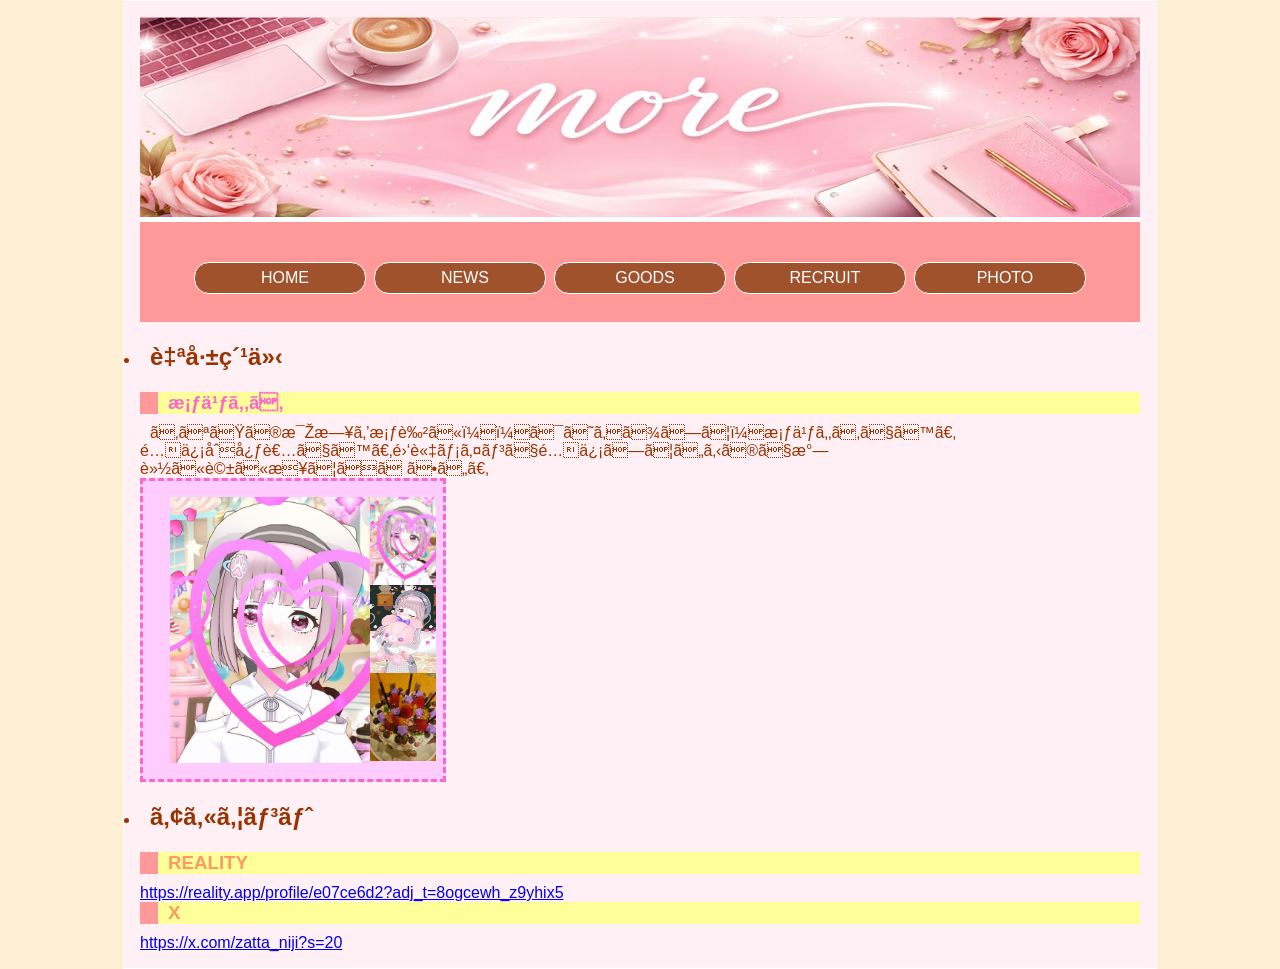
<file: index.html>
<!DOCTYPE html>
<html lang="ja">
<div id="container">

<head>
<mate charset="UTF-8" />
<meta http-equiv="Content-Script-Type" content="text/javascript">
<title>more</title>
<link href="index.css" rel="stylesheet">

<script type="text/javascript">
		function preloadImages() {
			imageCache = new Image();
			imageCache.src = "photo/love.jfif";
			imageCache.src = "photo/usagi.jfif";
			imageCache.src = "photo/cake.jfif";

			imageCache.src = "photo/ann.jpg";
			imageCache.src = "photo/ann mori.jpg";
			imageCache.src = "photo/ann huton.jpg";
		}
		function changeImages(id,src) {
			document.getElementById(id).src = src;
		}
		onload=preloadImages;
	</script>

</head>


<body>

<header>

<h1>ダックスとの暮らし</h1>

</header>

<nav>

<ul>

<li><a href="home.html">HOME</a></li>

<li><a href="food.html">NEWS</a></li>

<li><a href="walk.html">GOODS</a></li>

<li><a href="care.html">RECRUIT</a></li>

<li><a href="photo.html">PHOTO</a></li>

</ul>

</nav>


<ul>

<li><h2>自己紹介</h2></li>

<dl>

<dt><h3 class="momo">桃乃もあ</h3></dt>

	<dd>あなたの毎日を桃色に！！はじめまして！桃乃もあです。<br />配信初心者です。雑談メインで配信しているので気軽に話に来てください。</dd>

</dl>

	
<div id="page1">
		<div class="photobox">
			<p><img id="momo tuno"src="photo/love.jfif" width="200" height="266" alt="rollover" /></p>
			<ul>
				<li>
					<img src="images/love2.jfif" width="66" height="88" alt="momo tuno"
						onmouseover="changeImages('momo tuno', 'photo/love.jfif'); return true;">
				</li>
				<li>
					<img src="images/usagi2.jfif" width="66" height="88" alt="A340-300"
						onmouseover="changeImages('momo tuno', 'photo/usagi.jfif'); return true;">
				</li>
				<li>
					<img src="images/cake2.jfif" width="66" height="88" alt="B767-400ER"
						onmouseover="changeImages('momo tuno', 'photo/cake.jfif'); return true;">
				</li>
				
			</ul>
		</div>
	</div>


<li><h2>アカウント</h2></li>

<dl>

<dt><h3>REALITY</h3></dt>

	<a href="https://reality.app/profile/e07ce6d2?adj_t=8ogcewh_z9yhix5" target="_blank">https://reality.app/profile/e07ce6d2?adj_t=8ogcewh_z9yhix5</a>


<dt><h3>X</h3></dt>

	<a href="https://x.com/zatta_niji?s=20" target="_blank">https://x.com/zatta_niji?s=20</a>

</dl>

</ul>

</body>
</html>
</file>
<file: index.css>
@charset "utf-8" ;
*{margin:0;padding:0;}

header {text-indent : -9999px ;
	background-image:url("photo/kurasi.jpg") ;
	width : 1000px ;
	height : 200px ;
	border-bottom : 5px solid #fff ; 
	}

body{ background : #ffefd5 ;
	font-family : "メイリオ","meiryo","ＭＳ　Ｐゴシック",sans-serif ; 
}

#container{
	margin : auto ;
	width : 1000px ;
	background : #fff0f5 ;
	padding : 16px ;
	border : 1px solid #fff ;
}



h3{
	background-color : #ffff99 ; 
	color : #ff9966 ; 
	border-left : solid 1em #ff9999 ; 
	clear : both ; 
	margin-bottom : 10px ;}

p,h2{line-height : 70px ; 
	clear : both ; 
	color : #993300 ;
	text-indent : 10px ;}

ul{text-indent : 10px ;
	color : #993300 ;}


nav{background-color : #ff9999 ; 
	padding : 50px ;
	}

nav ul li{float : left ;
	list-style-type : none ; }

nav ul li a{
	display : block ;
	width : 170px ;
	line-height : 30px ;
	margin : -10px 4px 10px 4px ; 
	text-align : center ; 
	color : #fff ;
	text-decoration : none ; 
	background-color : #a0522d ;
	border : 1px solid #fff ;
	border-radius : 15px ;
}

nav ul li a:hover {
	background-color : #ccccff ;}

.momo{color : #ff66cc ; 
	}

.an{color : #ff0033 ; }



#page1{	width : 300px ; 
	margin : auto ; 
	border : 3px dashed #ff66cc ;
	background : #ffccff ; 
	float : left ;}

#page2{	width : 300px ; 
	margin : auto ; 
	border : 3px dashed #ff9933 ;
	background : #ffffcc ; 
	float : left ;}

.photobox {width : 266px ; 
		height : 266px ; 
		margin : 16px auto ; }

.photobox p {width : 200px ; 
		height : 266px ; 
		float : left ;}

.photobox ul {width : 66px ; 
		height : 266px ;
		float : right ;}

.photobox li {list-style-type : none ;
		width :66px ; 
		height : 88px ;
		float : right ;}
</file>
